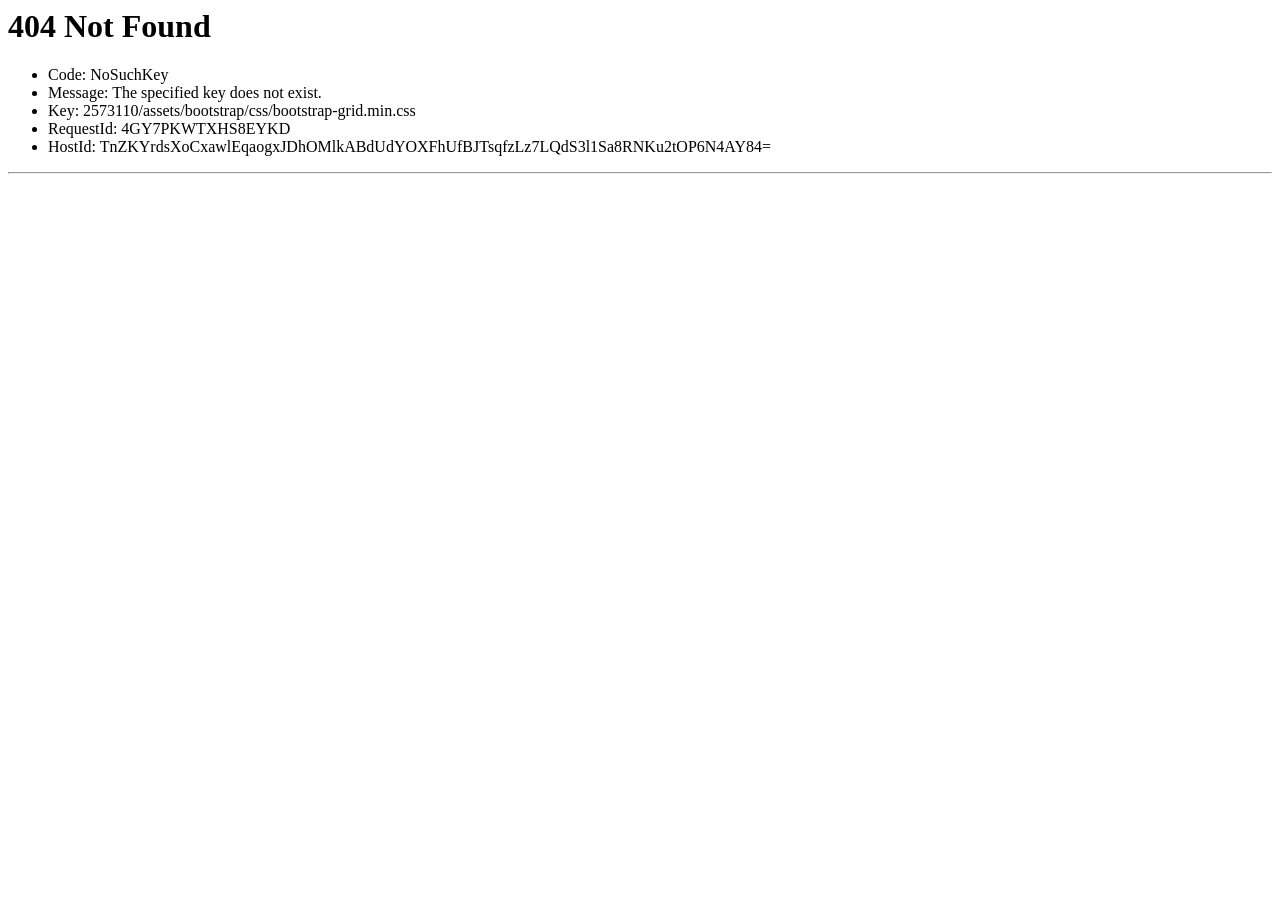
<file: Cicfys-site/r.mobirisesite.com/2573110/assets/bootstrap/css/bootstrap-grid.minef0d.html>
<html>
<head><title>404 Not Found</title></head>
<body>
<h1>404 Not Found</h1>
<ul>
<li>Code: NoSuchKey</li>
<li>Message: The specified key does not exist.</li>
<li>Key: 2573110/assets/bootstrap/css/bootstrap-grid.min.css</li>
<li>RequestId: 4GY7PKWTXHS8EYKD</li>
<li>HostId: TnZKYrdsXoCxawlEqaogxJDhOMlkABdUdYOXFhUfBJTsqfzLz7LQdS3l1Sa8RNKu2tOP6N4AY84=</li>
</ul>
<hr/>
<script defer src="https://static.cloudflareinsights.com/beacon.min.js/v8c78df7c7c0f484497ecbca7046644da1771523124516" integrity="sha512-8DS7rgIrAmghBFwoOTujcf6D9rXvH8xm8JQ1Ja01h9QX8EzXldiszufYa4IFfKdLUKTTrnSFXLDkUEOTrZQ8Qg==" data-cf-beacon='{"version":"2024.11.0","token":"bfdc272731ca4e45953b880efd64b501","r":1,"server_timing":{"name":{"cfCacheStatus":true,"cfEdge":true,"cfExtPri":true,"cfL4":true,"cfOrigin":true,"cfSpeedBrain":true},"location_startswith":null}}' crossorigin="anonymous"></script>
</body>
</html>
</file>
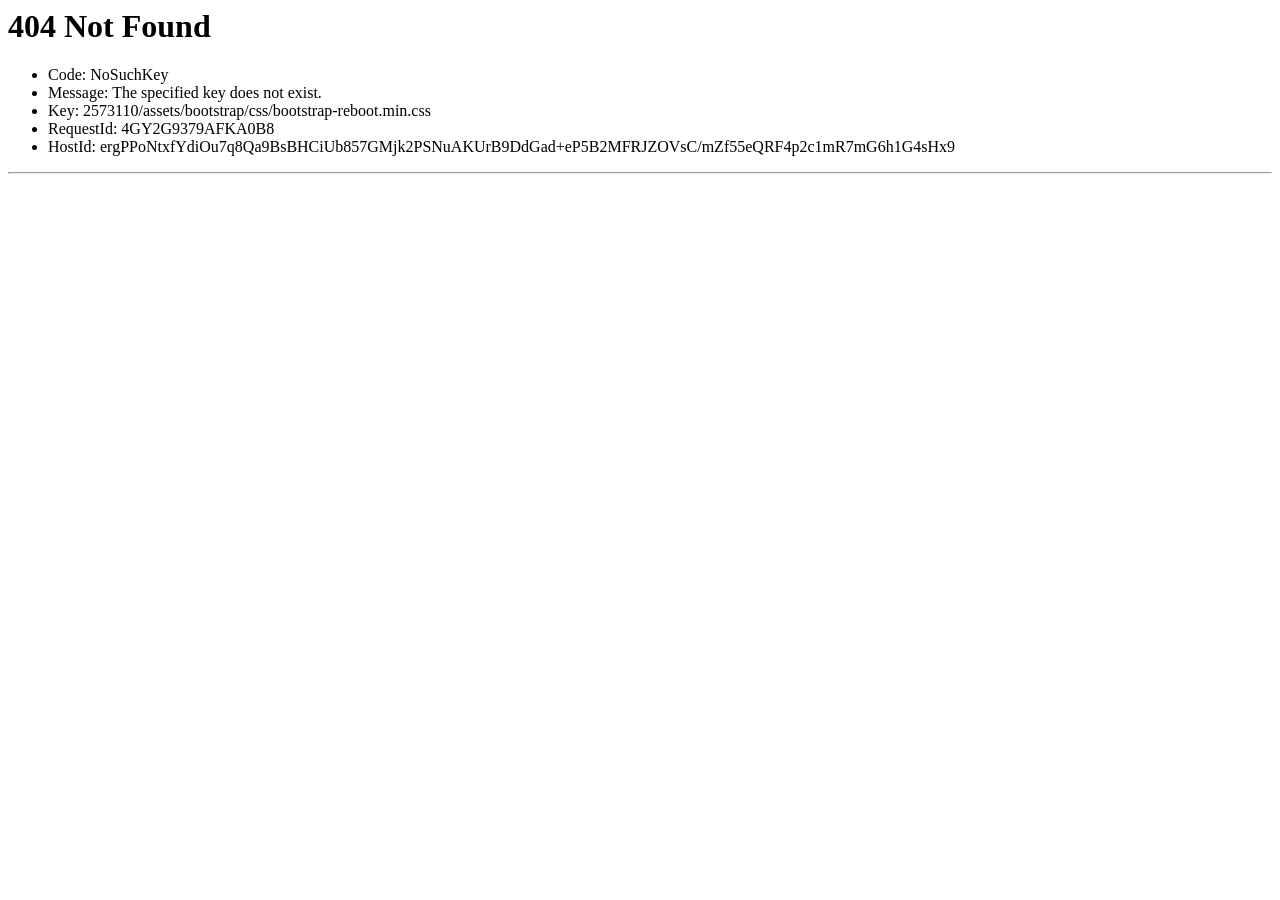
<file: Cicfys-site/r.mobirisesite.com/2573110/assets/bootstrap/css/bootstrap-reboot.minef0d.html>
<html>
<head><title>404 Not Found</title></head>
<body>
<h1>404 Not Found</h1>
<ul>
<li>Code: NoSuchKey</li>
<li>Message: The specified key does not exist.</li>
<li>Key: 2573110/assets/bootstrap/css/bootstrap-reboot.min.css</li>
<li>RequestId: 4GY2G9379AFKA0B8</li>
<li>HostId: ergPPoNtxfYdiOu7q8Qa9BsBHCiUb857GMjk2PSNuAKUrB9DdGad+eP5B2MFRJZOVsC/mZf55eQRF4p2c1mR7mG6h1G4sHx9</li>
</ul>
<hr/>
<script defer src="https://static.cloudflareinsights.com/beacon.min.js/v8c78df7c7c0f484497ecbca7046644da1771523124516" integrity="sha512-8DS7rgIrAmghBFwoOTujcf6D9rXvH8xm8JQ1Ja01h9QX8EzXldiszufYa4IFfKdLUKTTrnSFXLDkUEOTrZQ8Qg==" data-cf-beacon='{"version":"2024.11.0","token":"bfdc272731ca4e45953b880efd64b501","r":1,"server_timing":{"name":{"cfCacheStatus":true,"cfEdge":true,"cfExtPri":true,"cfL4":true,"cfOrigin":true,"cfSpeedBrain":true},"location_startswith":null}}' crossorigin="anonymous"></script>
</body>
</html>
</file>
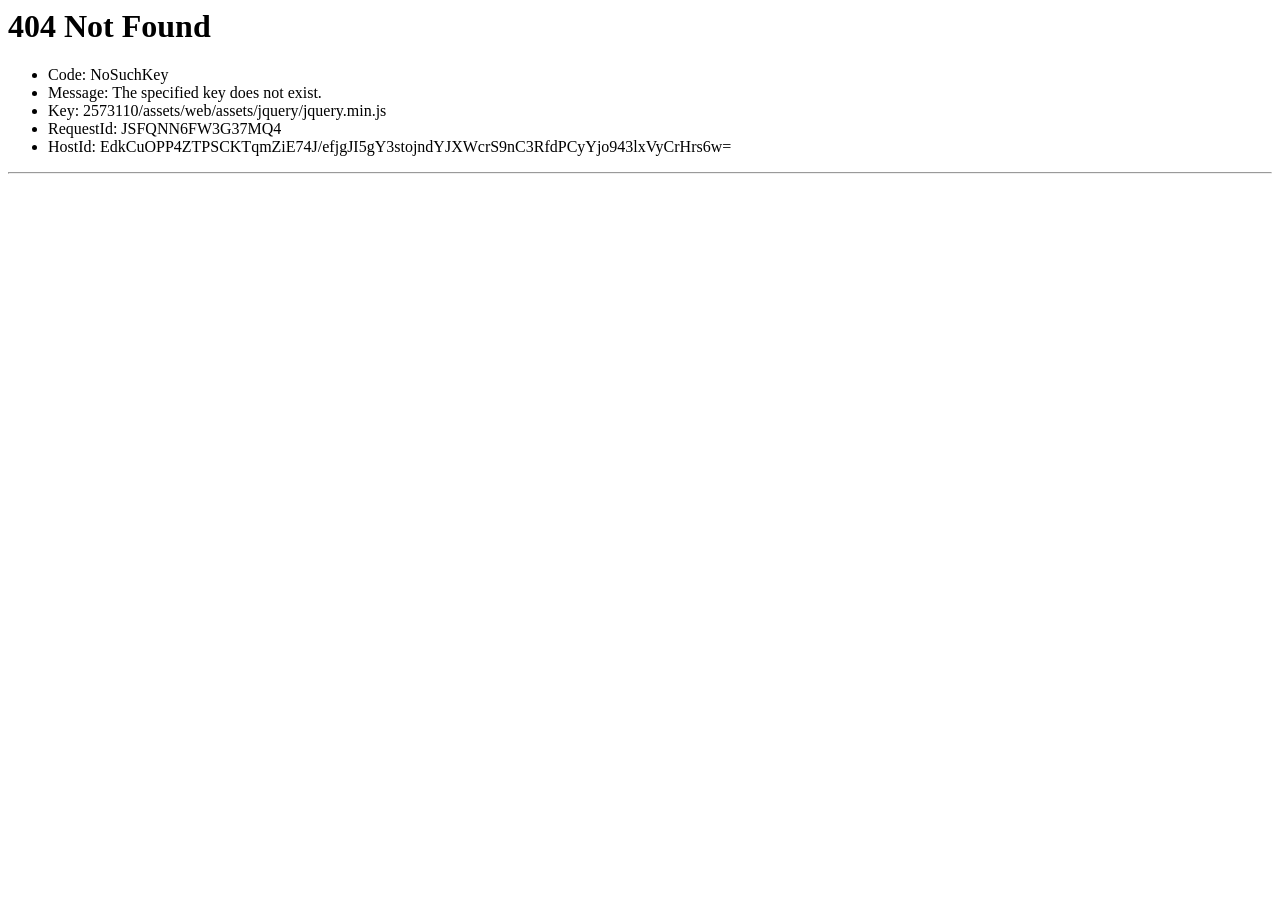
<file: Cicfys-site/r.mobirisesite.com/2573110/assets/web/assets/jquery/jquery.minef0d.html>
<html>
<head><title>404 Not Found</title></head>
<body>
<h1>404 Not Found</h1>
<ul>
<li>Code: NoSuchKey</li>
<li>Message: The specified key does not exist.</li>
<li>Key: 2573110/assets/web/assets/jquery/jquery.min.js</li>
<li>RequestId: JSFQNN6FW3G37MQ4</li>
<li>HostId: EdkCuOPP4ZTPSCKTqmZiE74J/efjgJI5gY3stojndYJXWcrS9nC3RfdPCyYjo943lxVyCrHrs6w=</li>
</ul>
<hr/>
<script defer src="https://static.cloudflareinsights.com/beacon.min.js/v8c78df7c7c0f484497ecbca7046644da1771523124516" integrity="sha512-8DS7rgIrAmghBFwoOTujcf6D9rXvH8xm8JQ1Ja01h9QX8EzXldiszufYa4IFfKdLUKTTrnSFXLDkUEOTrZQ8Qg==" data-cf-beacon='{"version":"2024.11.0","token":"bfdc272731ca4e45953b880efd64b501","r":1,"server_timing":{"name":{"cfCacheStatus":true,"cfEdge":true,"cfExtPri":true,"cfL4":true,"cfOrigin":true,"cfSpeedBrain":true},"location_startswith":null}}' crossorigin="anonymous"></script>
</body>
</html>
</file>
